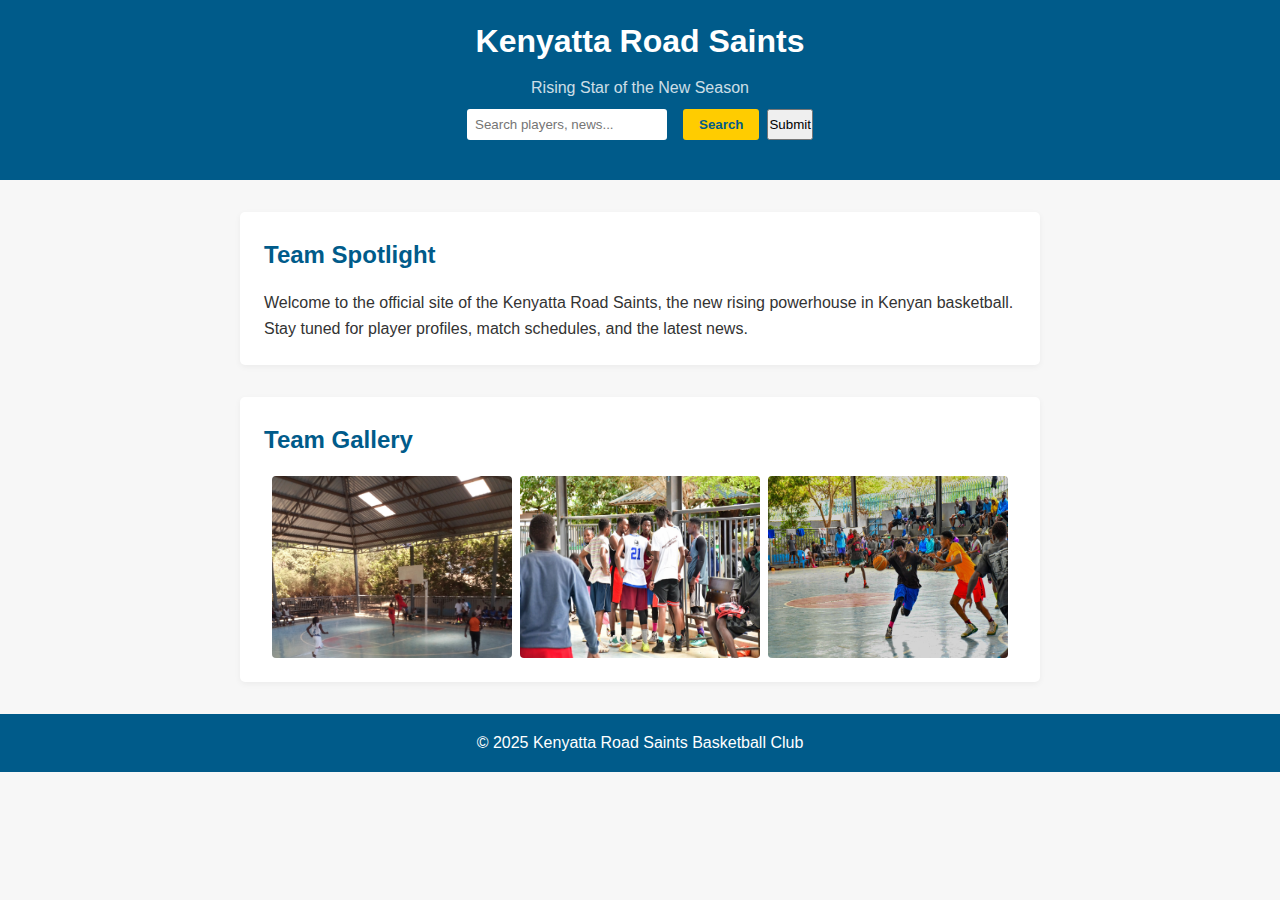
<file: main.html>
<!DOCTYPE html>
<html lang="en">
  <head>
    <meta charset="UTF-8" />
    <meta name="viewport" content="width=device-width, initial-scale=1" />
    <title>Kenyatta Road Saints: Rising Star of the New Season</title>
    <link rel="stylesheet" href="style.css" />
  </head>
  <body>
    <header>
      <h1>Kenyatta Road Saints</h1>
      <p class="subtitle">Rising Star of the New Season</p>
      <nav>
        <form id="search-form">
          <input
            type="text"
            id="search-input"
            name="q"
            placeholder="Search players, news..."
          />
          <button type="button" id="search-btn">Search</button>
          <button type="submit" id="submit-btn">Submit</button>
        </form>
      </nav>
    </header>

    <main>
      <section id="spotlight">
        <h2>Team Spotlight</h2>
        <p>
          Welcome to the official site of the Kenyatta Road Saints, the new
          rising powerhouse in Kenyan basketball. Stay tuned for player
          profiles, match schedules, and the latest news.
        </p>
      </section>

      <!-- New Image Gallery Section -->
      <section id="gallery">
        <h2>Team Gallery</h2>
        <div class="gallery-container">
          <img
            src="Images/tyrone_diving.jpg"
            alt="Tyrone diving to the basket"
          />
          <img src="Images/timeout.jpg" alt="Time-out photo" />
          <img src="Images/intense_game.jpg" alt="Intense match moment" />
        </div>
      </section>
    </main>

    <footer>
      <p>&copy; 2025 Kenyatta Road Saints Basketball Club</p>
    </footer>

    <script src="main.js"></script>
  </body>
</html>
</file>
<file: style.css>
* {
  margin: 0;
  padding: 0;
  box-sizing: border-box;
}

/* Body and font */
body {
  font-family: Arial, sans-serif;
  line-height: 1.6;
  background-color: #f7f7f7;
  color: #333;
}

/* Header */
header {
  background-color: #005b8a;
  color: #fff;
  padding: 1rem;
  text-align: center;
  position: sticky;
  top: 0;
  z-index: 10;
}

header h1 {
  font-size: 2rem;
  margin-bottom: 0.5rem;
}

header .subtitle {
  font-size: 1rem;
  opacity: 0.8;
}

nav {
  margin-top: 0.5rem;
}

#search-form {
  display: inline-flex;
  gap: 0.5rem;
}

#search-input {
  padding: 0.5rem;
  border: none;
  border-radius: 3px;
  width: 200px;
}

#search-btn {
  padding: 0.5rem 1rem;
  border: none;
  background-color: #ffcc00;
  color: #005b8a;
  font-weight: bold;
  cursor: pointer;
  border-radius: 3px;
}

#search-btn:hover {
  background-color: #e6b800;
}

/* Main container */
.container {
  max-width: 800px;
  margin: 2rem auto;
  background-color: #fff;
  padding: 1.5rem;
  border-radius: 5px;
  box-shadow: 0 2px 6px rgba(0, 0, 0, 0.1);
}

/* Forms */
form {
  margin-bottom: 1.5rem;
}

form input[type="text"],
form select {
  padding: 0.5rem;
  border: 1px solid #ccc;
  border-radius: 3px;
  margin-right: 0.5rem;
}

form button.btn {
  padding: 0.5rem 1rem;
  background-color: #005b8a;
  border: none;
  color: #fff;
  border-radius: 3px;
  cursor: pointer;
}

form button.btn:hover {
  background-color: #004270;
}

/* Lists */
ul {
  list-style-type: none;
  margin-top: 1rem;
}

ul li {
  padding: 0.5rem 0;
  border-bottom: 1px solid #eee;
}

/* Content sections */
section {
  max-width: 800px;
  margin: 2rem auto;
  background-color: #fff;
  padding: 1.5rem;
  border-radius: 5px;
  box-shadow: 0 2px 6px rgba(0, 0, 0, 0.05);
}

section h2 {
  margin-bottom: 1rem;
  color: #005b8a;
}

/* Gallery */
.gallery-container {
  display: flex;
  gap: 0.5rem;
  flex-wrap: wrap;
  justify-content: center;
}

.gallery-container img {
  width: calc(33% - 0.5rem);
  border-radius: 4px;
  cursor: pointer;
  transition: transform 0.2s, box-shadow 0.2s;
}

.gallery-container img:hover {
  transform: scale(1.03);
  box-shadow: 0 4px 12px rgba(0, 0, 0, 0.2);
}

/* Lightbox */
#lightbox {
  position: fixed;
  display: none;
  align-items: center;
  justify-content: center;
  top: 0; left: 0;
  width: 100%;
  height: 100%;
  background: rgba(0, 0, 0, 0.85);
  cursor: pointer;
  z-index: 1000;
}

#lightbox img {
  max-width: 90%;
  max-height: 90%;
}

/* Footer */
footer {
  text-align: center;
  padding: 1rem 0;
  background-color: #005b8a;
  color: #fff;
  margin-top: 2rem;
}
</file>
